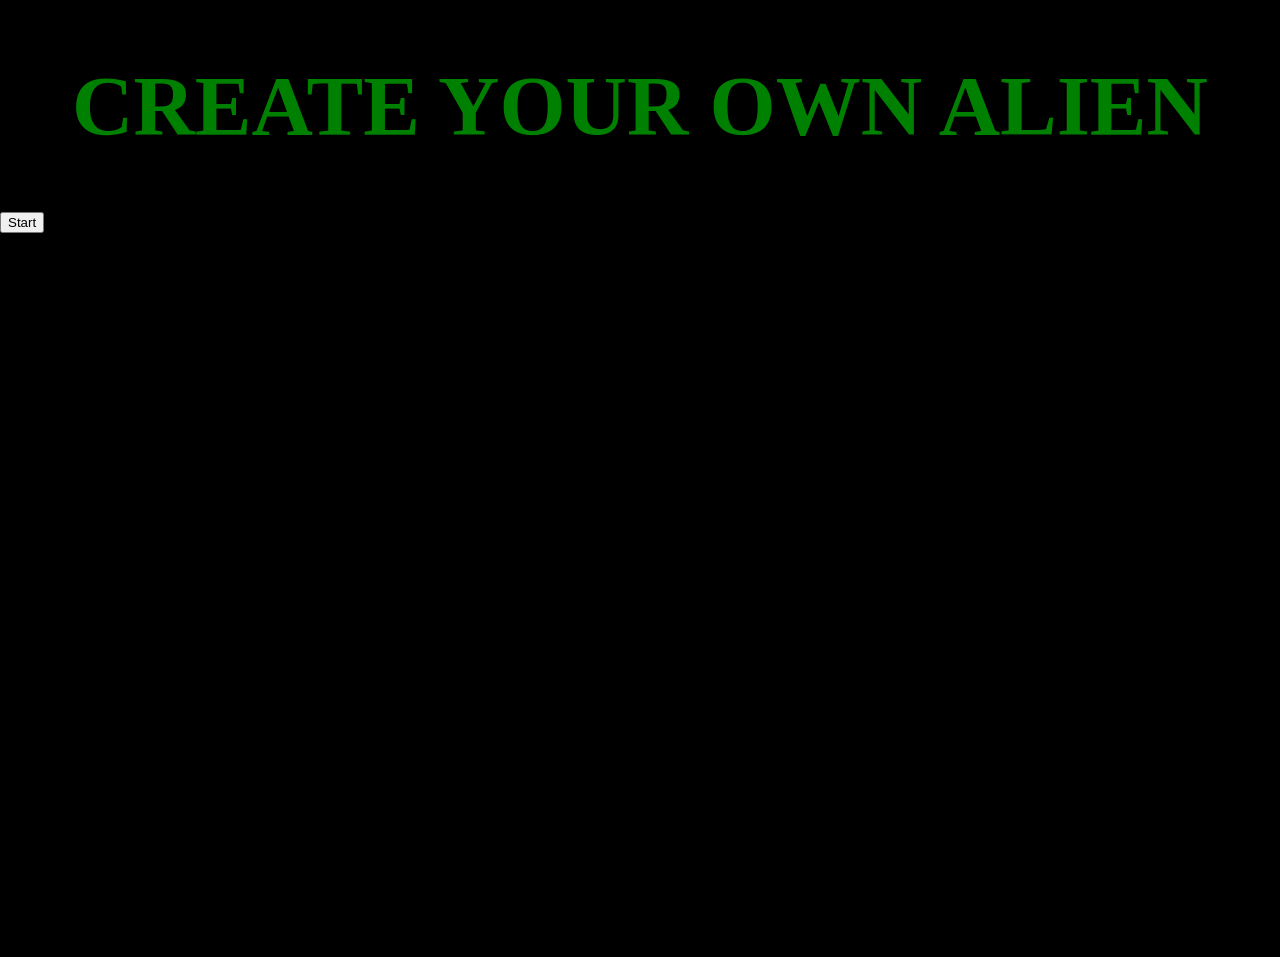
<file: proj.html>
<!DOCTYPE html>
<html lang="en">

<head>
  
  <meta charset="UTF-8">
  <meta name="viewport" content="width=device-width, initial-scale=1.0">

  
  <title>MAKAKA'S PROJECT</title>

  
  <link rel="stylesheet" href="proj.css">

 
  <script src="https://code.jquery.com/jquery-3.7.1.min.js"></script>

 
  <script src="proj.js" defer></script>
</head>

<body>
  </style>
  </head>


    <div class="menu">
      <h1>CREATE YOUR OWN ALIEN</h1>

      <button id="startButton">Start</button>
    </div>

    <script src="proj.js"></script>
  

</html>

</body>
</file>
<file: proj.css>
h1 {
  text-align: center;
  width: 100%;
  font-size: 85px;
    color: green;
}
background {
  background: black;
}

body {
  background: black;
  overflow: hidden;
  height: 100vh;
  margin: 0;
}

.start-button {

text-align: center;
size: 90px;

}
</file>
